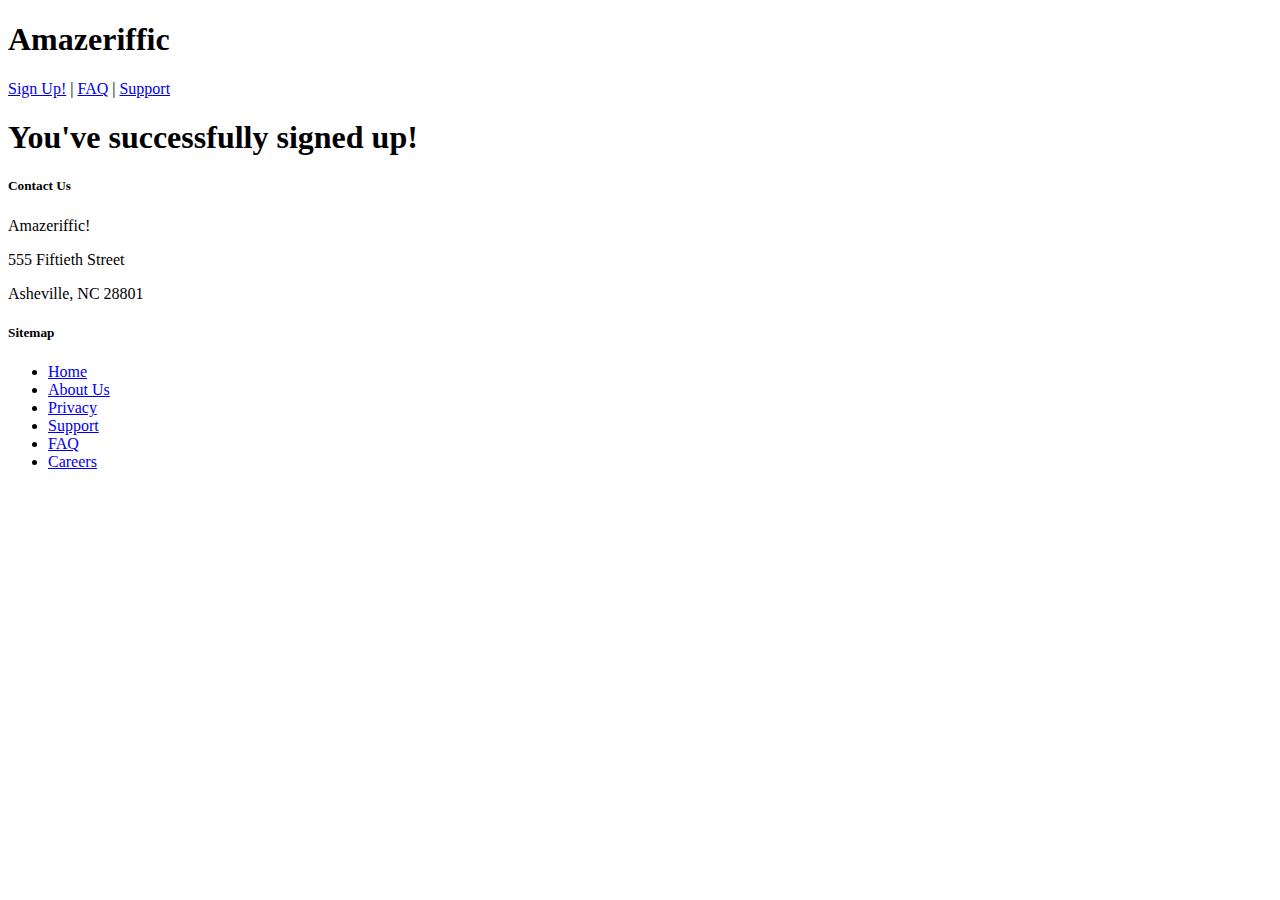
<file: Chapter2/Amazeriffic/success.html>
<!doctype html>
<html>
  <head>
    <title>Amazeriffic</title>
  </head>

  <body>
    <header>
      <h1>Amazeriffic</h1>
      <nav>
        <a href="signup.html">Sign Up!</a> |
        <a href="faq.html">FAQ</a> |
        <a href="#">Support</a>
      </nav>
    </header>
	
	<h1>You've successfully signed up!</h1>
	
	<footer>
      <div class="contact">
        <h5>Contact Us</h5>
        <p>Amazeriffic!</p>
        <p>555 Fiftieth Street</p>
        <p>Asheville, NC 28801</p>
      </div>

      <div class="sitemap">
        <h5>Sitemap</h5>
        <ul>
          <li><a href="#">Home</a></li>
          <li><a href="#">About Us</a></li>
          <li><a href="#">Privacy</a></li>
          <li><a href="#">Support</a></li>
          <li><a href="faq.html">FAQ</a></li>
          <li><a href="#">Careers</a></li>
        </ul>
      </div>
    </footer>
  </body>
</html>
</file>
